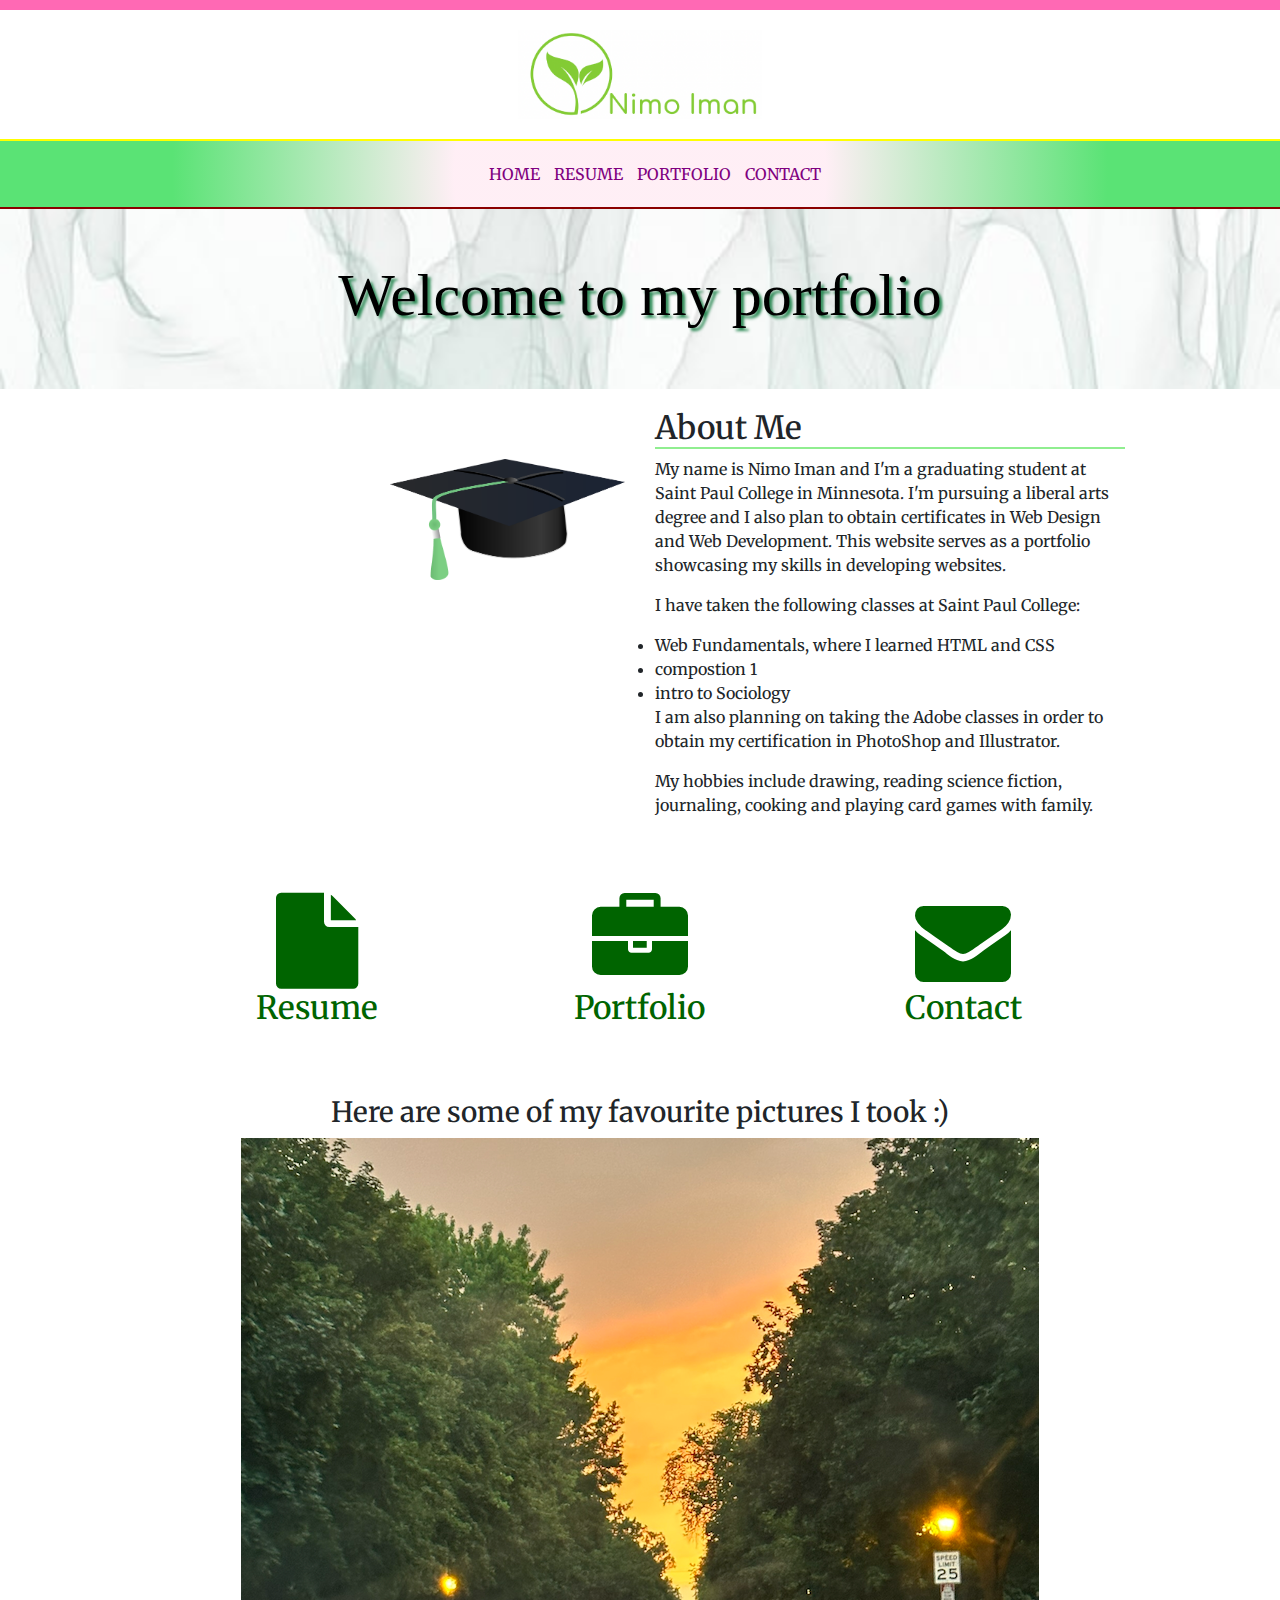
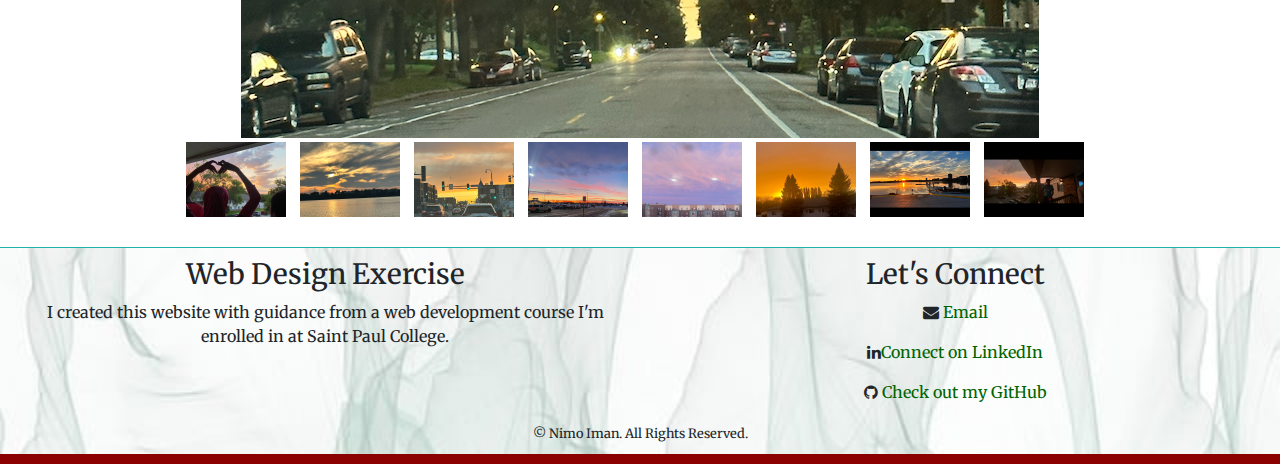
<file: index.html>
<!DOCTYPE html> 
<html lang="en">
  <head>
    	<meta charset="utf-8">
    	<meta name="viewport" content="width=device-width,initial-scale=1.0">
    
    	<title>Nimo the Programmer:: Resume</title>
       <meta name="description" content="This is the resume page of Nimo, a full time student of and Saint Paul College and web design created by Susan Metoxen.">


      <link rel="stylesheet" href="https://cdnjs.cloudflare.com/ajax/libs/font-awesome/4.7.0/css/font-awesome.min.css">
      <link rel="stylesheet" href="https://cdn.jsdelivr.net/npm/bootstrap@4.6.1/dist/css/bootstrap.min.css">

	    <link rel="stylesheet" href="style.css">
  </head>
  <body>
    

      <header>
        <img src="images/logo.png" alt="logo" height="676" width="244" class="img-fluid logo">

	          
            
      </header>
      <nav>
        <ul>
            <li><a href="index.html">HOME</a></li>
            <li><a href="resume.html">RESUME</a></li>
            <li><a href="portfolio.html">PORTFOLIO</a></li>
            <li><a href="contact.html">CONTACT</a></li>

          

        </ul> 
      </nav>
      <div class="hero"><h1>Welcome to my portfolio</h1></div>
      <main>
        <div class="container-fluid">
          <div class="row">
           <div class="col-sm-6">
             <img src="images/grads.png" height="300" width="400" alt="background image" class="home-photo">
           </div>

 
          <div class="col-sm-6">
          <h2> About Me</h2>
             <p>My name is Nimo Iman and I'm a graduating student at Saint Paul College in Minnesota. I'm pursuing a liberal arts degree and I also plan to obtain certificates in Web Design and Web Development. This website 
             serves as a portfolio showcasing my skills in developing websites. </p>

             <p>I have taken the following classes at Saint Paul College:</p>
            <li>Web Fundamentals, where I learned HTML and CSS</li>
            <li>compostion 1</li>
            <li>intro to Sociology</li>
            <p>I am also planning on taking the Adobe classes in order to obtain my certification in PhotoShop and Illustrator.</p>
            <P>My hobbies include drawing, reading science fiction, journaling, cooking and playing card games with family.</P>
          </div>
        </div>
     
          

    <div class="container">
        <div class="row big3">

          <div class="col-sm-4">
                <a href="resume.html"><i class="fa fa-file"></i> <h3>Resume</h3></a> 
            </div>
            <div class="col-sm-4">
                <a href="portfolio.html"><i class="fa fa-briefcase"></i> <h3>Portfolio</h3></a>
            </div>
            <div class="col-sm-4">
                <a href="game.html"><i class="fa fa-envelope"></i> <h3>Contact</h3></a>
            </div>
        </div>
    </div>



<div class="row">
  <div class="col-sm-12"> 
<div class="gallery">
  <h3>Here are some of my favourite pictures I took :)</h3>

    <div class="preview">
        <img id="preview" src="images/road.PNG" style="display:block;margin:0 auto;" alt=""  height="600" width="800"/>
    </div>

    <div class="gallery-thumbnails" style="margin:0 auto;text-align:center">
        
        <img onclick="document.getElementById('preview').src=document.getElementById('img1').src" id="img1" src="images/ikky.PNG" alt="" />
        
        <img onclick="document.getElementById('preview').src= document.getElementById('img2').src;" id="img2" src="images/lake.PNG" alt=""  />
        
        <img onclick="document.getElementById('preview').src = document.getElementById('img3').src;" id="img3" src="images/karmal.PNG" alt="" />
        
        <img onclick="document.getElementById('preview').src = document.getElementById('img4').src;" id="img4" src="images/egf1.PNG" alt="" />
       
        <img onclick="document.getElementById('preview').src = document.getElementById('img5').src;" id="img5" src="images/falcon.PNG" alt=""  />
       
        <img onclick="document.getElementById('preview').src = document.getElementById('img6').src;" id="img6" src="images/egf2.PNG" alt="" />
       
        <img onclick="document.getElementById('preview').src = document.getElementById('img7').src;" id="img7" src="images/lake2.PNG" alt="" />
       
        <img onclick="document.getElementById('preview').src = document.getElementById('img8').src;" id="img8" src="images/xasan.PNG" alt="" />


    </div>
    
</div>




      </main>
       <footer>
       	 
    <div class="footer">
      <div class="container-fluid">
        <div class="row">
          <div class="col-sm-6">
            <h3>Web Design Exercise</h3>
            <p> I created this website with guidance from a web development course I'm enrolled in at Saint Paul College.</p>
          </div>
          <div class="col-sm-6">
            <h3>Let's Connect</h3>

            <p><i class="fa fa-envelope" aria-hidden="true"></i>
            <a href="mailto:nimoiman124@gmail.com" target="_blank">Email</a> </p>
            
              <p><i class="fa fa-linkedin" aria-hidden="true"></i><a href="https://www.linkedin.com/in/nimo-iman" target="_blank">Connect on LinkedIn</a></p>



              

            
            <p><i class="fa fa-github" aria-hidden="true"></i> <a href="https://github.com/nimoiman12" target="_blank">Check out my GitHub</a></p>

            
          </div>
        </div>
      </div>






            <small>&copy; Nimo Iman. All Rights Reserved.</small>
   </footer>

       <!--jQuery, Popper, and Bootstrap Javascript files-->
<script src="https://cdn.jsdelivr.net/npm/jquery@3.6.0/dist/jquery.slim.min.js"></script>
<script src="https://cdn.jsdelivr.net/npm/popper.js@1.16.1/dist/umd/popper.min.js"></script>
<script src="https://cdn.jsdelivr.net/npm/bootstrap@4.6.1/dist/js/bootstrap.bundle.min.js"></script>



   </body>
</html>
</file>
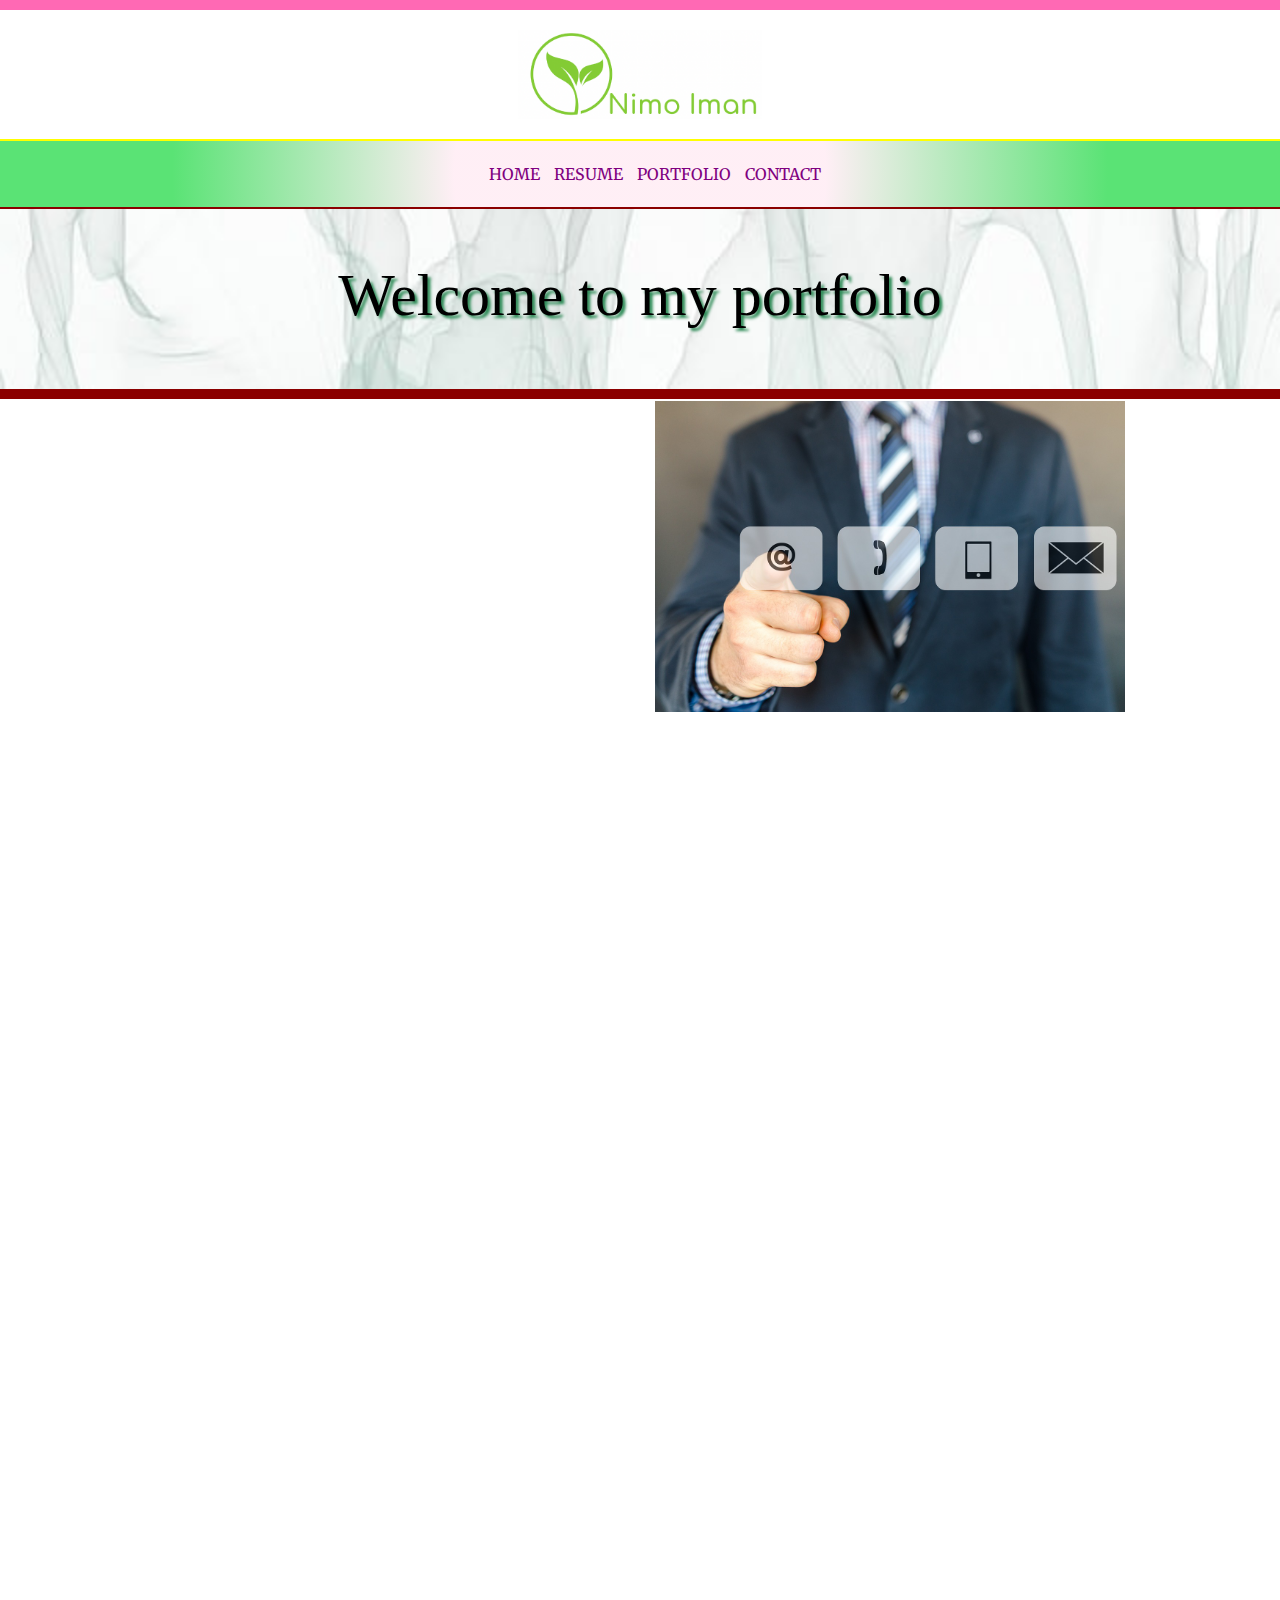
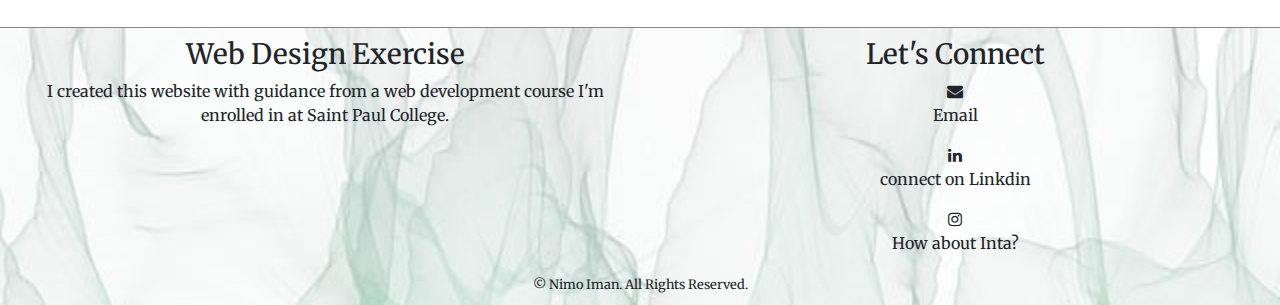
<file: contact.html>
<!DOCTYPE html> 
<html lang="en">
  <head>
        <meta charset="utf-8">
        <meta name="viewport" content="width=device-width,initial-scale=1.0">
    
        <title>Nimo the Programmer:: Resume</title>
       <meta name="description" content="This is the resume page of Nimo, a full time student of and Saint Paul College and web design created by Susan Metoxen.">


      <link rel="stylesheet" href="https://cdnjs.cloudflare.com/ajax/libs/font-awesome/4.7.0/css/font-awesome.min.css">
      <link rel="stylesheet" href="https://cdn.jsdelivr.net/npm/bootstrap@4.6.1/dist/css/bootstrap.min.css">

        <link rel="stylesheet" href="style.css">
  </head>
  <body>
    

      <header>
        <img src="images/logo.png" alt="logo" height="676" width="244" class="img-fluid logo">

              
            
      </header>
      <nav>
        <ul>
            <li><a href="index.html">HOME</a></li>
            <li><a href="resume.html">RESUME</a></li>
            <li><a href="portfolio.html">PORTFOLIO</a></li>
            <li><a href="contact.html">CONTACT</a></li>

          

        </ul> 
      </nav>
      <div class="hero"><h1>Welcome to my portfolio</h1>
        
      <main>

    <div class="container">
        <div class="row">

            <div class="col-sm-6">
    <iframe src="https://docs.google.com/forms/d/e/1FAIpQLSfHMeZkHyR-HcyFoLAH1e4nzGoB0fojHiGo0CHK7zROp9abww/viewform?embedded=true" width="100%" height="1200" frameborder="0" marginheight="0" marginwidth="0">Loading…</iframe>


            </div>

            <div class="col-sm-6">
              <img src="images/contact1.jpg" height="600" width="800" alt="background image" class="img-fluid">


            </div>

        </div>
    </div>







</main>
<footer>
           
    <div class="footer">
      <div class="container-fluid">
        <div class="row">
          <div class="col-sm-6">
            <h3>Web Design Exercise</h3>
            <p> I created this website with guidance from a web development course I'm enrolled in at Saint Paul College.</p>
          </div>
          <div class="col-sm-6">
            <h3>Let's Connect</h3>

            <i class="fa fa-envelope" aria-hidden="true"></i>
            <p>Email</p>

               <i class="fa fa-linkedin" aria-hidden="true"></i>
            <p>connect on Linkdin</p>

             <i class="fa fa-instagram" aria-hidden="true"></i>
            <p>How about Inta?</p>
          </div>
        </div>
      </div>





       <small>&copy; Nimo Iman. All Rights Reserved.</small> 

       </footer>

       <!--jQuery, Popper, and Bootstrap Javascript files-->
<script src="https://cdn.jsdelivr.net/npm/jquery@3.6.0/dist/jquery.slim.min.js"></script>
<script src="https://cdn.jsdelivr.net/npm/popper.js@1.16.1/dist/umd/popper.min.js"></script>
<script src="https://cdn.jsdelivr.net/npm/bootstrap@4.6.1/dist/js/bootstrap.bundle.min.js"></script>
       </footer>
</div>
  </div>
</div>

   </body>
</html>
</file>
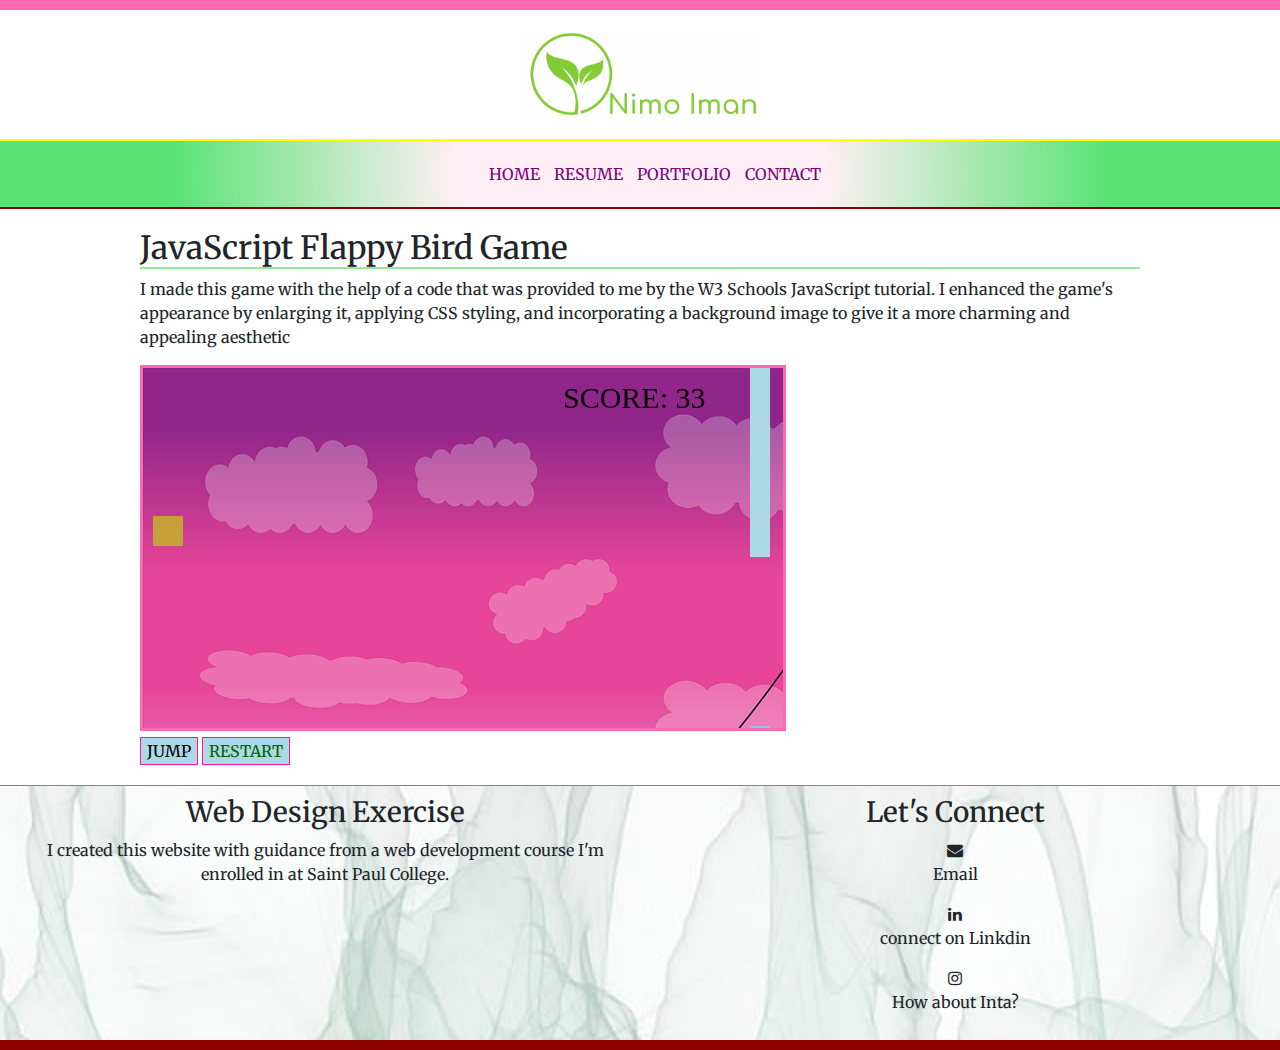
<file: game.html>
<!DOCTYPE html> 
<html lang="en">
  <head>
    	<meta charset="utf-8">
    	<meta name="viewport" content="width=device-width,initial-scale=1.0">
    
    	<title>Nimo the Programmer:: Resume</title>
       <meta name="description" content="This is the resume page of Nimo, a full time student of and Saint Paul College and web design created by Susan Metoxen.">

       <link rel="stylesheet" href="https://cdnjs.cloudflare.com/ajax/libs/font-awesome/4.7.0/css/font-awesome.min.css">
<link rel="stylesheet" href="https://cdn.jsdelivr.net/npm/bootstrap@4.6.1/dist/css/bootstrap.min.css">

	    <link rel="stylesheet" href="style.css">
      <!-- Place this CSS into the <head> section-->
   <style>
      canvas {
      border: 3px solid hotpink;
      background-color: rosybrown;
      background-image: url(images/landscape.png);
      }
      button{
        background-color: lightblue;
        border: 1px solid deeppink;
      }

   </style>

  </head>

<body onload="startGame()">
    

         <header>
        <img src="images/logo.png" alt="logo" height="676" width="244" class="img-fluid logo">

            
            
      </header>
      <nav>
        <ul>
            <li><a href="index.html">HOME</a></li>
            <li><a href="resume.html">RESUME</a></li>
            <li><a href="portfolio.html">PORTFOLIO</a></li>
            <li><a href="game.html">CONTACT</a></li>

          

        </ul> 
      </nav>
     
      <main>
        <h2>JavaScript Flappy Bird Game</h2>
        <p> I made this game with the help of a code that was provided to me by the W3 Schools JavaScript tutorial.
        I enhanced the game's appearance by enlarging it, applying CSS styling, and incorporating a background image to give it a more charming and appealing aesthetic</p>

  
   <div id="game" ></div>
   <div class="game-controls">
      <button class="myButton" onmousedown="accelerate(-0.2)" onmouseup="accelerate(0.05)">JUMP</button>
      <button class="myButton"> <a href="">RESTART</a>
   </div>

<!-- This is the JavaScript for the game it goes into the <main> section-->

   <script>
      var myGamePiece;
      var myObstacles = [];
      var myScore;
      
      function startGame() {
          myGamePiece = new component(30, 30, "#C5A03A", 10, 120);
          myGamePiece.gravity = 0.05;
          myScore = new component("30px", "Consolas", "black", 420, 40, "text");
          myGameArea.start();
      }
      
      var myGameArea = {
          canvas : document.createElement("canvas"),
          start : function() {
              this.canvas.width = 640;
              this.canvas.height = 360;
              this.context = this.canvas.getContext("2d");
              var myGame = document.getElementById("game");
              myGame.insertBefore(this.canvas, myGame.childNodes[0]);        
              this.frameNo = 0;
              this.interval = setInterval(updateGameArea, 20);
           },
          clear : function() {
              this.context.clearRect(0, 0, this.canvas.width, this.canvas.height);
          }
      }
      
      function component(width, height, color, x, y, type) {
          this.type = type;
          this.score = 0;
          this.width = width;
          this.height = height;
          this.speedX = 0;
          this.speedY = 0;    
          this.x = x;
          this.y = y;
          this.gravity = 0;
          this.gravitySpeed = 0;
          this.update = function() {
              ctx = myGameArea.context;
              if (this.type == "text") {
                  ctx.font = this.width + " " + this.height;
                  ctx.fillStyle = color;
                  ctx.fillText(this.text, this.x, this.y);
              } else {
                  ctx.fillStyle = color;
                  ctx.fillRect(this.x, this.y, this.width, this.height);
              }
          }
          this.newPos = function() {
              this.gravitySpeed += this.gravity;
              this.x += this.speedX;
              this.y += this.speedY + this.gravitySpeed;
              this.hitBottom();
          }
          this.hitBottom = function() {
              var rockbottom = myGameArea.canvas.height - this.height;
              if (this.y > rockbottom) {
                  this.y = rockbottom;
                  this.gravitySpeed = 0;
              }
           }
          this.crashWith = function(otherobj) {
              var myleft = this.x;
              var myright = this.x + (this.width);
              var mytop = this.y;
              var mybottom = this.y + (this.height);
              var otherleft = otherobj.x;
              var otherright = otherobj.x + (otherobj.width);
              var othertop = otherobj.y;
              var otherbottom = otherobj.y + (otherobj.height);
              var crash = true;
              if ((mybottom < othertop) || (mytop > otherbottom) || (myright < otherleft) || (myleft > otherright)) {
                  crash = false;
              }
              return crash;
          }
      }
      
      function updateGameArea() {
          var x, height, gap, minHeight, maxHeight, minGap, maxGap;
          for (i = 0; i < myObstacles.length; i += 1) {
              if (myGamePiece.crashWith(myObstacles[i])) {
                  return;
              } 
          }
          myGameArea.clear();
          myGameArea.frameNo += 1;
          if (myGameArea.frameNo == 1 || everyinterval(150)) {
              x = myGameArea.canvas.width;
              minHeight = 20;
              maxHeight = 200;
              height = Math.floor(Math.random()*(maxHeight-minHeight+1)+minHeight);
              minGap = 50;
              maxGap = 200;
              gap = Math.floor(Math.random()*(maxGap-minGap+1)+minGap);
              myObstacles.push(new component(20, height, "lightblue", x, 0));
              myObstacles.push(new component(20, x - height - gap, "skyblue", x, height + gap));
          }
          for (i = 0; i < myObstacles.length; i += 1) {
              myObstacles[i].x += -1;
              myObstacles[i].update();
          }
          myScore.text="SCORE: " + myGameArea.frameNo;
          myScore.update();
          myGamePiece.newPos();
          myGamePiece.update();
      }
      
      function everyinterval(n) {
          if ((myGameArea.frameNo / n) % 1 == 0) {return true;}
          return false;
      }
      
      function accelerate(n) {
          myGamePiece.gravity = n;
      }
   </script>
</body>
</html>


         




      </main>
       <footer>
       	 
    <div class="footer">
      <div class="container-fluid">
        <div class="row">
          <div class="col-sm-6">
            <h3>Web Design Exercise</h3>
            <p> I created this website with guidance from a web development course I'm enrolled in at Saint Paul College.</p>
          </div>
          <div class="col-sm-6">
            <h3>Let's Connect</h3>

            <i class="fa fa-envelope" aria-hidden="true"></i>
            <p>Email</p>

               <i class="fa fa-linkedin" aria-hidden="true"></i>
            <p>connect on Linkdin</p>

             <i class="fa fa-instagram" aria-hidden="true"></i>
            <p>How about Inta?</p>
          </div>
        </div>
      </div>








       </footer>

       <!--jQuery, Popper, and Bootstrap Javascript files-->
<script src="https://cdn.jsdelivr.net/npm/jquery@3.6.0/dist/jquery.slim.min.js"></script>
<script src="https://cdn.jsdelivr.net/npm/popper.js@1.16.1/dist/umd/popper.min.js"></script>
<script src="https://cdn.jsdelivr.net/npm/bootstrap@4.6.1/dist/js/bootstrap.bundle.min.js"></script>       </footer>


   </body>
</html>
</file>
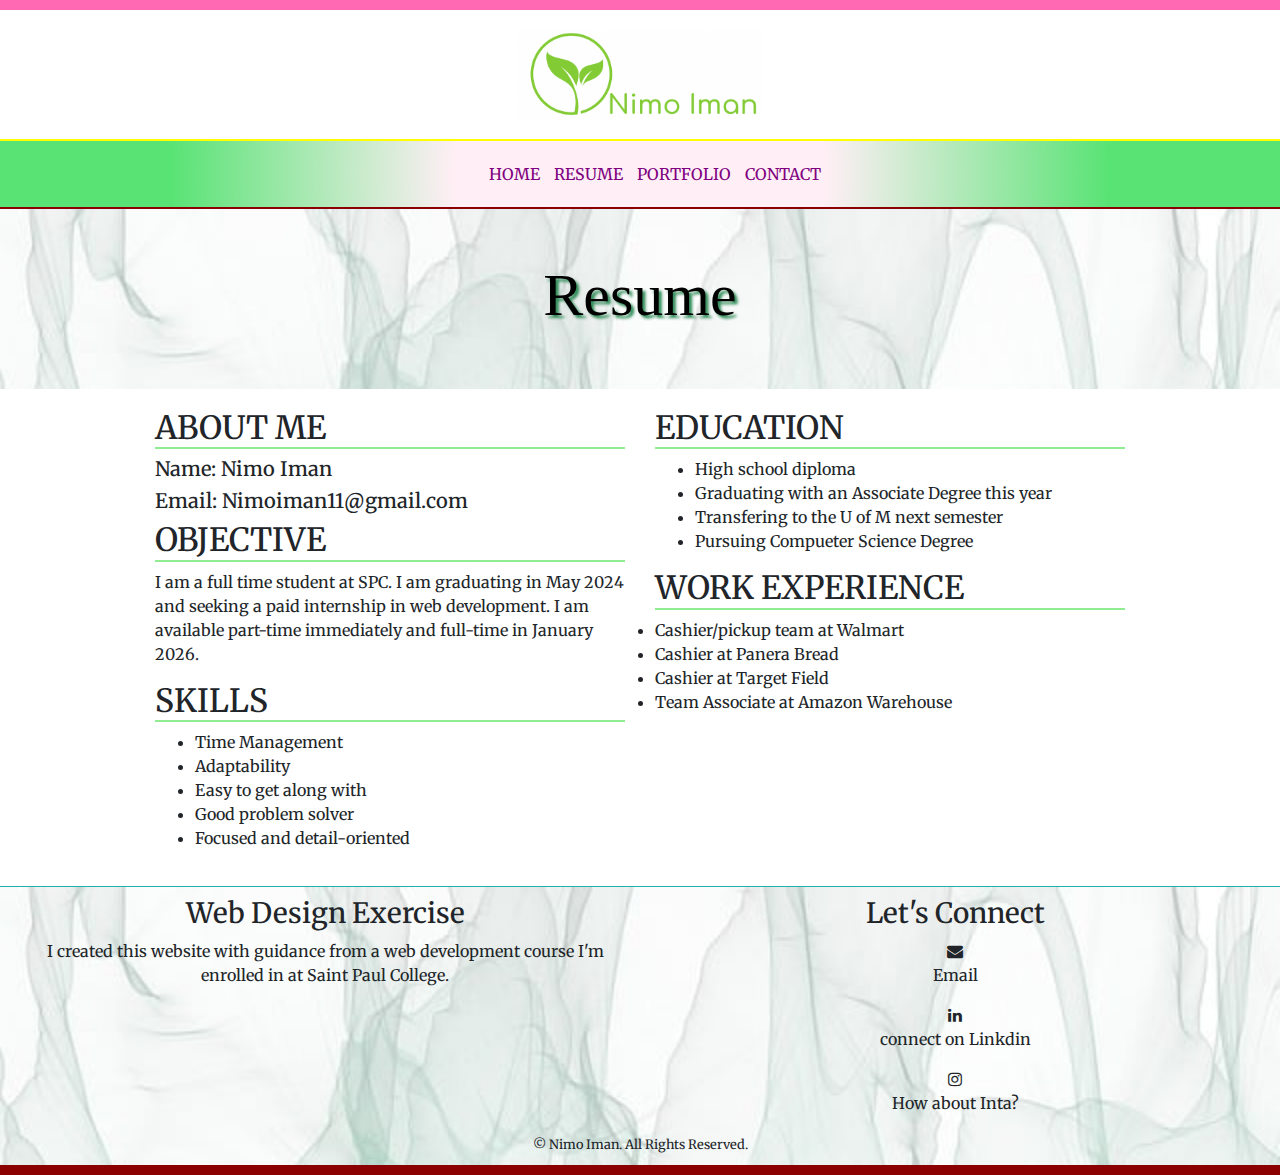
<file: resume.html>
<!DOCTYPE html> 
<html lang="en">
  <head>
        <meta charset="utf-8">
        <meta name="viewport" content="width=device-width,initial-scale=1.0">
    
        <title>Nimo the Programmer:: Resume</title>
       <meta name="description" content="This is the resume page of Nimo, a full time student of and Saint Paul College and web design created by Susan Metoxen.">


      <link rel="stylesheet" href="https://cdnjs.cloudflare.com/ajax/libs/font-awesome/4.7.0/css/font-awesome.min.css">
      <link rel="stylesheet" href="https://cdn.jsdelivr.net/npm/bootstrap@4.6.1/dist/css/bootstrap.min.css">

        <link rel="stylesheet" href="style.css">
  </head>
  <body>
    

      <header>
        <img src="images/logo.png" alt="logo" height="676" width="244" class="img-fluid logo">

              
            
      </header>
      <nav>
        <ul>
            <li><a href="index.html">HOME</a></li>
            <li><a href="resume.html">RESUME</a></li>
            <li><a href="portfolio.html">PORTFOLIO</a></li>
            <li><a href="contact.html">CONTACT</a></li>

          

        </ul> 
      </nav>
      <div class="hero"><h1>Resume</h1>
      </div>
        
 <main>
       
  <div class="container-fluid">
    <div class="row">
      <div class="col-sm-6">
    

        <h2>ABOUT ME</h2>
        <h5>Name: Nimo Iman</h5>
        <h5>Email: Nimoiman11@gmail.com</h5>


        <h2>OBJECTIVE</h2>
        <p> I am a full time student at SPC. I am graduating in May 2024  and seeking a paid internship  in web development. I am available part-time immediately and full-time in January 2026.<p>
  
        <h2>SKILLS</h2>
        <ul>
          <li>Time Management</li>
          <li>Adaptability</li>
          <li>Easy to get along with</li>
          <li>Good problem solver</li>
          <li>Focused and detail-oriented</li>
        </ul>
      </div>

    <div class="col-sm-6">





<h2>EDUCATION</h2>
<ul><li>High school diploma</li>
<li>Graduating with an Associate Degree this year</li>
<li>Transfering to the U of M next semester</li>
<li>Pursuing Compueter Science Degree</li>
</ul>
</ul>
<h2>WORK EXPERIENCE</h2>
<li>Cashier/pickup team at Walmart</li>
<li>Cashier at Panera Bread</li>
<li>Cashier at Target Field</li>
<li>Team Associate at Amazon Warehouse</li>

</ul>
</div>
</div>
</div>

</main>
<footer>
           
    <div class="footer">
      <div class="container-fluid">
        <div class="row">
          <div class="col-sm-6">
            <h3>Web Design Exercise</h3>
            <p> I created this website with guidance from a web development course I'm enrolled in at Saint Paul College.</p>
          </div>
          <div class="col-sm-6">
            <h3>Let's Connect</h3>

            <i class="fa fa-envelope" aria-hidden="true"></i>
            <p>Email</p>

               <i class="fa fa-linkedin" aria-hidden="true"></i>
            <p>connect on Linkdin</p>

             <i class="fa fa-instagram" aria-hidden="true"></i>
            <p>How about Inta?</p>
          </div>
        </div>
      </div>







       
         <small>&copy; Nimo Iman. All Rights Reserved.</small>
       </footer>

       <!--jQuery, Popper, and Bootstrap Javascript files-->
<script src="https://cdn.jsdelivr.net/npm/jquery@3.6.0/dist/jquery.slim.min.js"></script>
<script src="https://cdn.jsdelivr.net/npm/popper.js@1.16.1/dist/umd/popper.min.js"></script>
<script src="https://cdn.jsdelivr.net/npm/bootstrap@4.6.1/dist/js/bootstrap.bundle.min.js"></script>
       </footer>
</div>
  </div>
</div>

   </body>
</html>
</file>
<file: style.css>
@import url('https://fonts.googleapis.com/css2?family=Bungee+Spice&family=Merriweather:ital,wght@0,300;0,400;0,700;0,900;1,300;1,400;1,700;1,900&family=Oswald:wght@200..700&family=Playfair+Display:ital,wght@0,400..900;1,400..900&family=Playpen+Sans:wght@100..800&display=swap');


body{
  background-color: white ;
  font-family: 'Single Day', cursive;
  margin: 0;
  border-top: 10px solid hotpink;
  border-bottom: 10px solid darkred;
}

body {
  font-family: "Merriweather", serif;
  margin: 0;

}
a:link{
      color: darkgreen;
      }
a:visited{
      color: darkgreen;
        }
a:hover{
      color: yellowgreen;
       }
a:active{
      color: black;
        }

/* Navigation Bar */
nav ul {
  padding-top: 16px;
  list-style-type:none;
  text-align: center;
}
nav a {
  text-decoration:none;
  padding-right: 10px;
}
nav li{
  display:inline;
}

nav a:link{
  color: purple;
}
nav a:visited{
  color:purple:
}
nav a:hover{
  color:orange;
}
nav a:active{
  color:red;
}
h1{
  font-size: 4em;
  text-align: center;
}



nav{
  
  border-top: 2px yellow solid;
  border-bottom: 2px darkred solid;
  padding: 5px;
  background: radial-gradient(circle, rgba(255,236,244,0.8645251396648045) 29%, rgba(90,227,117,1) 73%);
}



main {
  max-width: 1000px;
  margin: 20px auto;
}

footer{
  text-align: center;
  border-top: 1px solid lightseagreen;
  padding: 10px;
  background-image: url(images/background.jpg);
 
  background-size: cover;
  background-repeat: no-repeat;


}


.hero{
  background-image: url(images/background.jpg);
  height: 180px;
  background-size: cover;
  background-repeat: no-repeat;

}
.hero h1 {
  font-family: 'dancing script', cursive;
  color: black;
  font-size: 60px;
  text-shadow:3px 3px 3px seagreen ;
  text-align: center;
  padding: 50px 0;
  margin: 0;


}

h2{
 border-bottom: 2px lightgreen solid;

}
h3{

text-align: center;
}

.home-photo{
  float: right;
  max-width: 50%;
  height: auto;
  margin: 50px 0 10px 20px;
}



.logo{
margin: 20px auto;
display:block;

}


.footer1000{
  max-width: 1000px;
  margin: 0 auto;

}


.gallery .preview{
    width: 100%;
    height: auto;
}

.gallery .gallery-thumbnails img {
    width: 100px;
    height: 75px;
    margin: 3px 10px 10px 0;
}

.gallery .gallery-thumbnails img:hover {
    opacity: 0.8;
    cursor: pointer;
}

.gallery .preview img#preview {
    padding: 1px;
    max-width: 100%;
    height: auto;
    margin: 0 auto !important;
    display: block !important;
}




form{
  border: 5px solid #000000;
  max-width: 300px;
  margin: 0 auto;
  padding: 20px;
  border-radius: 20px;
}

label{
  float: left;
  width: 8em;
  padding-right: 1em;
}

input{
  margin-bottom: 1em;
  display:block;

}
textarea{
  margin-bottom: 1em;
  display:block;
}
input[type=submit]{
  display:  block;
  background-color: indianred;
}


.big3 .fa{
  margin: 0 auto;
  display: block;
  font-size: 6em;
  text-align: center;

}

.big3 h3{
  font-size: 2em;
  text-align: center;

}
.big3 {
  margin-top: 60px;
  margin-bottom: 60px;
  
}
.big3 a:hover {
  text-decoration: none;
}





 
form {
  background-color:yellowgreen;
  padding: 50px;
  border-radius: 10px;
          }



/*  CSS for Tablets  */
@media only screen and (max-width: 1024px){
     h1{
          font-size: 2em;
        }
}


/* CSS for Smartphones  */
@media only screen and (max-width: 768px){
        h1{
             font-size: 1.5em;
          }

}
</file>
